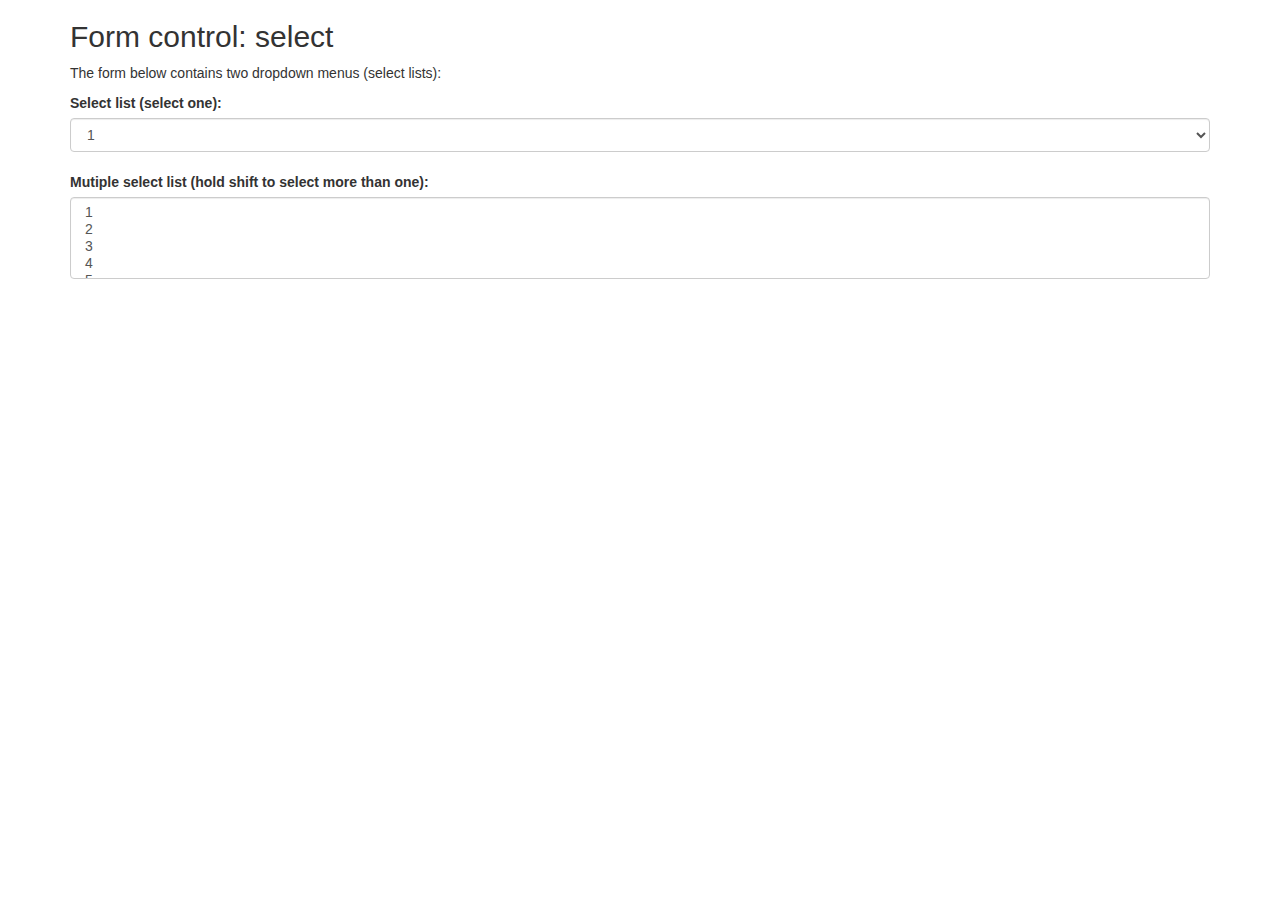
<file: Contab/contab-war/src/main/webapp/contabiliMENU.html>
<!DOCTYPE html>
<html lang="en">
<head>
  <title>Bootstrap Example</title>
  <meta charset="utf-8">
  <meta name="viewport" content="width=device-width, initial-scale=1">
  <link rel="stylesheet" href="http://maxcdn.bootstrapcdn.com/bootstrap/3.3.5/css/bootstrap.min.css">
  <script src="https://ajax.googleapis.com/ajax/libs/jquery/1.11.3/jquery.min.js"></script>
  <script src="http://maxcdn.bootstrapcdn.com/bootstrap/3.3.5/js/bootstrap.min.js"></script>
</head>
<body>

<div class="container">
  <h2>Form control: select</h2>
  <p>The form below contains two dropdown menus (select lists):</p>
  <form role="form">
    <div class="form-group">
      <label for="sel1">Select list (select one):</label>
      <select class="form-control" id="sel1">
        <option>1</option>
        <option>2</option>
        <option>3</option>
        <option>4</option>
      </select>
      <br>
      <label for="sel2">Mutiple select list (hold shift to select more than one):</label>
      <select multiple class="form-control" id="sel2">
        <option>1</option>
        <option>2</option>
        <option>3</option>
        <option>4</option>
        <option>5</option>
      </select>
    </div>
  </form>
</div>

</body>
</html>
</file>
